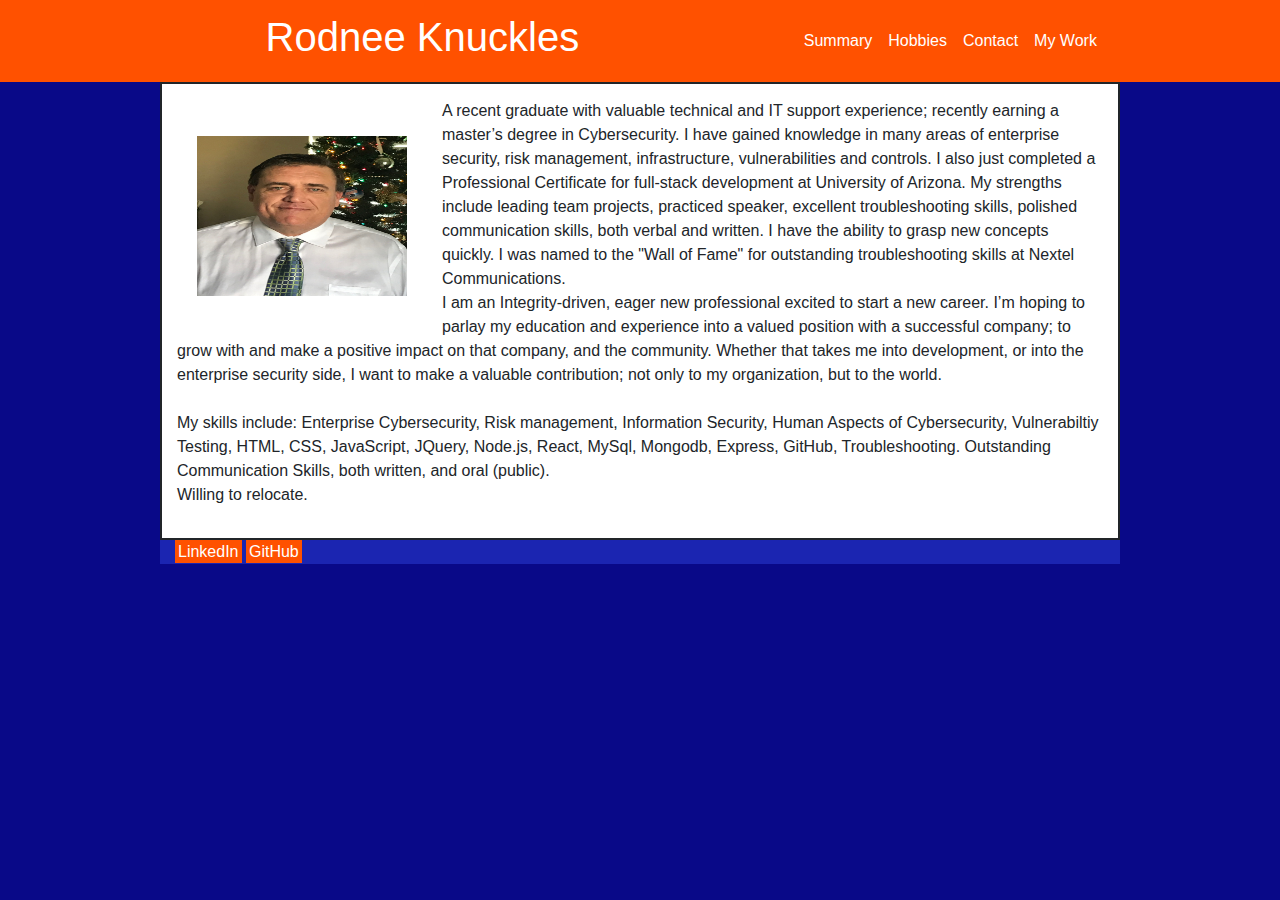
<file: index.html>
<!DOCTYPE html>
<html lang="en">

<head>
  <meta charset="utf-8">
  <title>Contact Me</title>
  <link rel="stylesheet" href="https://cdnjs.cloudflare.com/ajax/libs/twitter-bootstrap/4.0.0/css/bootstrap.min.css" />
  <script type="text/javascript" src="https://cdnjs.cloudflare.com/ajax/libs/jquery/3.2.1/jquery.min.js"></script>

  <link rel="stylesheet" href="assets/style.css" />
</head>

<body>


        <nav class="navbar navbar-expand-lg">
                <a class="navbar-brand" href="mepic.html">
                    <h1>Rodnee Knuckles</h1>
                </a>
                <button class="navbar-toggler" type="button" data-toggle="collapse" data-target="#navbarNavAltMarkup"
                    aria-controls="navbarNavAltMarkup" aria-expanded="false" aria-label="Toggle navigation">
                    <span class="navbar-toggler-icon"></span>
                </button>
                <div class="collapse navbar-collapse" id="navbarNavAltMarkup">
                    <div class="navbar-nav">
                        <a class="nav-item nav-link" href="index.html">Summary <span class="sr-only">(current)</span></a>
                        <a class="nav-item nav-link" href="hobbies.html">Hobbies</a>
                        <a class="nav-item nav-link" href="contact.html">Contact</a>
                        <a class="nav-item nav-link" href="work.html">My Work</a>
                    </div>
                </div>
            </nav>
        <div class="container">
            <div class="row" id="summary">
                    <p><img id="mainpic" src="images/mainpic.jpg" alt="Main Photo" style="width:250px;height:200px;margin-right:15px;">
                       A recent graduate with valuable technical and IT support experience; recently earning a master’s
                            degree in Cybersecurity. I have gained knowledge in many areas of enterprise security, risk
                            management, infrastructure, vulnerabilities and controls. I also just completed a Professional
                            Certificate for full-stack development at University of Arizona. My strengths include leading team projects, 
                            practiced speaker, excellent troubleshooting skills, polished communication skills, both verbal and written. 
                            I have the ability to grasp new concepts quickly. I was named to the "Wall of Fame" for outstanding 
                            troubleshooting skills at Nextel Communications.
                            <br>
                             I am an Integrity-driven, eager new professional 
                            excited to start a new career. I’m hoping to parlay my education and experience into a valued position 
                            with a successful company; to grow with and make a positive impact on that company, and the community. 
                            Whether that takes me into development, or into the enterprise security side, I want to make a valuable 
                            contribution; not only to my organization, but to the world.
                            <br>
                            <br>
                            My skills include:  Enterprise Cybersecurity, Risk management, Information Security, Human Aspects of Cybersecurity,
                            Vulnerabiltiy Testing, HTML, CSS, JavaScript, JQuery, Node.js, React, MySql, Mongodb, Express, GitHub, 
                            Troubleshooting.  Outstanding Communication Skills, both written, and oral (public).
                            <br>
                            Willing to relocate.
                    </p>
                    
            </div>
            <div class="row">
                <div class="col-sm-4">
                    <a class="button" id="linkedin" href="https://www.linkedin.com/in/rodneeknuckles/" target="_blank">LinkedIn</a>
                    <a class="button" id="github" href="https://github.com/rknucks" target="_blank">GitHub</a>

                </div>
            </div>
        </div>

        





</div>
</body>
</html>
</file>
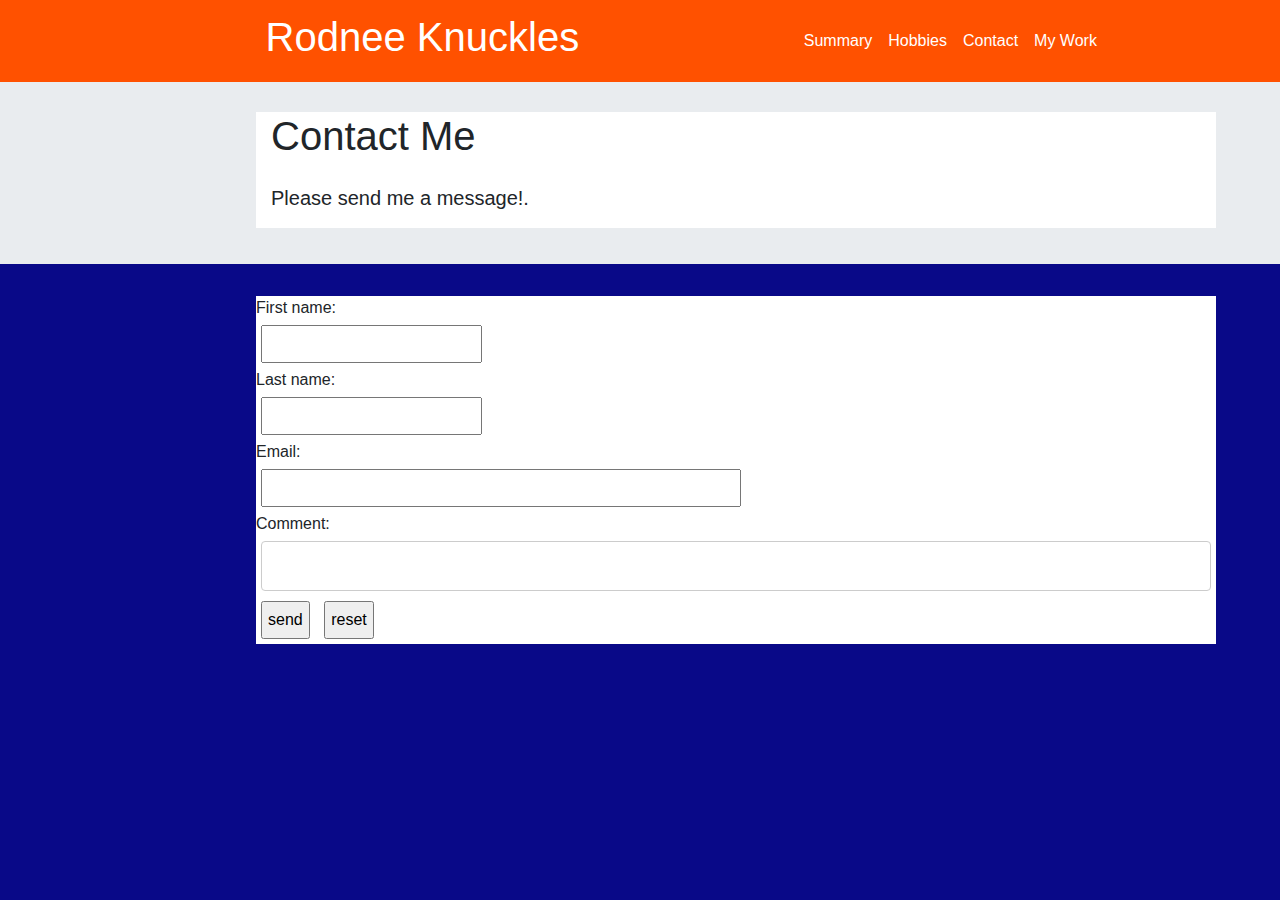
<file: contact.html>
<!DOCTYPE html>
<html lang="en">

<head>
    <meta charset="utf-8">
    <title>Contact Me</title>
    <link rel="stylesheet" href="https://cdnjs.cloudflare.com/ajax/libs/twitter-bootstrap/4.0.0/css/bootstrap.min.css" />
    <script type="text/javascript" src="https://cdnjs.cloudflare.com/ajax/libs/jquery/3.2.1/jquery.min.js"></script>
    
    
    <scrip type="text/javascript" src="https://ajax.googleapis.com/ajax/libs/jquery/1.12.4/jquery.min.js"></script>
    <link rel="stylesheet" type="text/css" href="https://maxcdn.bootstrapcdn.com/font-awesome/4.7.0/css/font-awesome.min.css">

    <link rel="stylesheet" href="assets/style.css" />
</head>

<body>


    <nav class="navbar navbar-expand-lg">
        <a class="navbar-brand" href="mepic.html">
            <h1>Rodnee Knuckles</h1>
        </a>
        <button class="navbar-toggler" type="button" data-toggle="collapse" data-target="#navbarNavAltMarkup"
            aria-controls="navbarNavAltMarkup" aria-expanded="false" aria-label="Toggle navigation">
            <span class="navbar-toggler-icon"></span>
        </button>
        <div class="collapse navbar-collapse" id="navbarNavAltMarkup">
            <div class="navbar-nav">
                <a class="nav-item nav-link" href="index.html">Summary <span class="sr-only">(current)</span></a>
                <a class="nav-item nav-link" href="hobbies.html">Hobbies</a>
                <a class="nav-item nav-link" href="contact.html">Contact</a>
                <a class="nav-item nav-link" href="work.html">My Work</a>
            </div>
        </div>
    </nav>

    <div class="jumbotron jumbotron-fluid">
        <div class="section">
            <h1 class="display-6">Contact Me</h1>
            <p class="lead">Please send me a message!.</p>
        </div>

    </div>
    
            <form id="contact" action="MAILTO:rodneeknuckles@yahoo.com" method="POST" enctype="text/plain">
                First name:<br>
                    <input type="text" name="firstname"><br>
                Last name:<br>
                    <input type="text" name="lastname"><br>
                Email:<br>
                <input type="text" id="mail" name="email"><br>
                Comment:<br>
                <input type="text" id="comment" name="message" size="50"><br>

                <input type="submit" value="send">
                <input type="reset" value="reset">


            </form>
    


    </div>
    <script src="assets/port.js"></script>
</body>

</html>
</file>
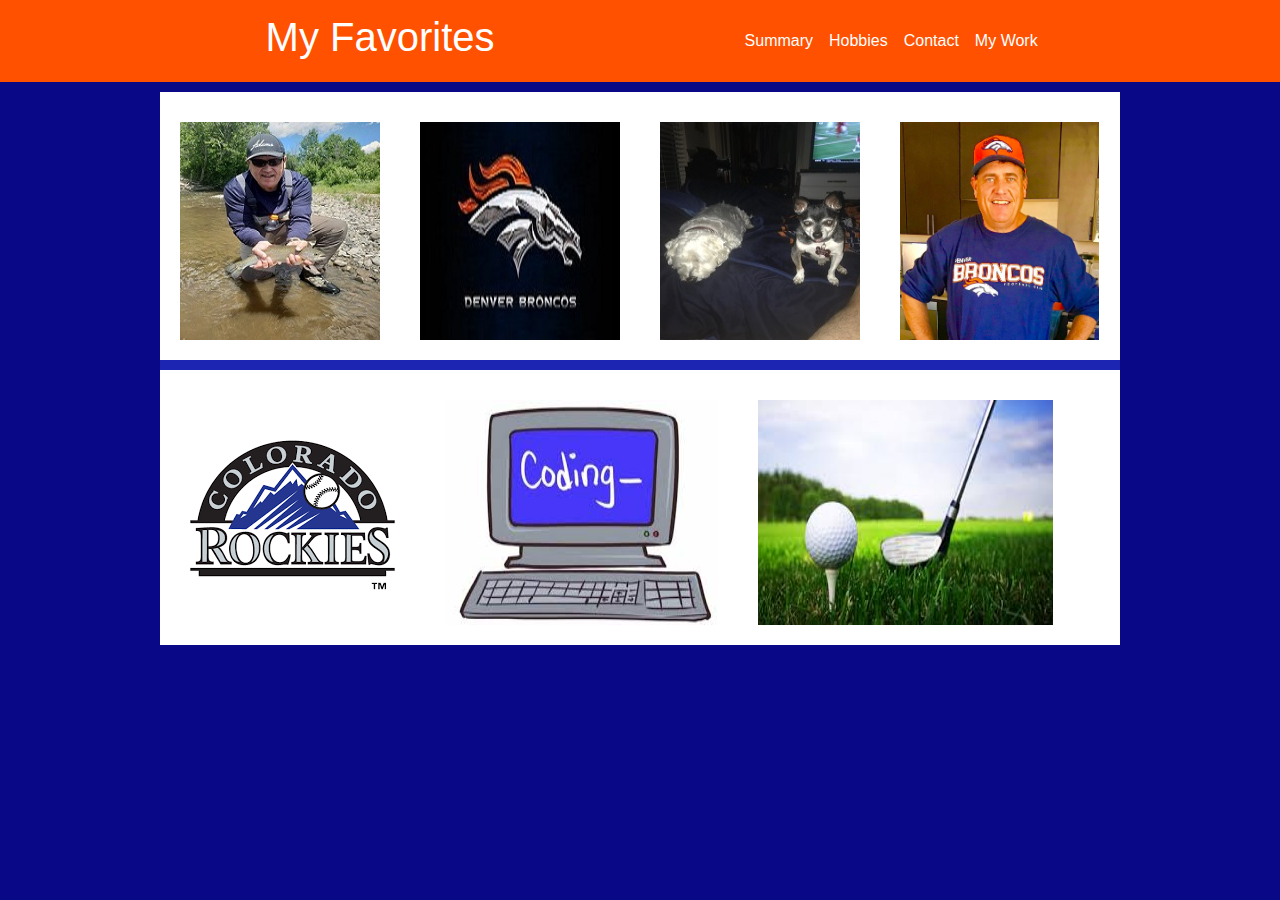
<file: hobbies.html>
<!DOCTYPE html>
<html lang="en">

<head>
  <meta charset="utf-8">
  <title>Contact Me</title>
  <link rel="stylesheet" href="https://cdnjs.cloudflare.com/ajax/libs/twitter-bootstrap/4.0.0/css/bootstrap.min.css" />
  <script type="text/javascript" src="https://cdnjs.cloudflare.com/ajax/libs/jquery/3.2.1/jquery.min.js"></script>

  <link rel="stylesheet" href="assets/style.css" />
</head>

<body>


        <nav class="navbar navbar-expand-lg">
                <a class="navbar-brand" href="mepic.html">
                    <h1>My Favorites</h1>
                </a>
                <button class="navbar-toggler" type="button" data-toggle="collapse" data-target="#navbarNavAltMarkup"
                    aria-controls="navbarNavAltMarkup" aria-expanded="false" aria-label="Toggle navigation">
                    <span class="navbar-toggler-icon"></span>
                </button>
                <div class="collapse navbar-collapse" id="navbarNavAltMarkup">
                    <div class="navbar-nav">
                        <a class="nav-item nav-link" href="index.html">Summary <span class="sr-only">(current)</span></a>
                        <a class="nav-item nav-link" href="hobbies.html">Hobbies</a>
                        <a class="nav-item nav-link" href="contact.html">Contact</a>
                        <a class="nav-item nav-link" href="work.html">My Work</a>
                    </div>
                </div>
            </nav>
        <div class="container">
            <div class="row" id="favs">
                <img src="images/MeCreekFish.jpg" alt="fishing">
                <img src="images/Broncos.jpg" alt="My Team">
                <img src="images/dogs.JPG" alt="My Dogs">
                <img id="uni" src="images/meBroncos.jpg" alt="In Uniform">
            </div>
            <div class="row" id="favs">
                <img src="images/rockies.jpg" alt="My MLB Team">
                <img src="images/coding.jpg" alt="coding">
                <img src="images/hit.jpg" alt="golfing">



        </div>


        
</div>
</body>
</html>
</file>
<file: assets/style.css>
a:hover {
    background-color: #1b25b1;
}
.navbar-nav {
    margin-left: 30%;
    
}
.navbar {
    background-color: rgb(255, 81, 0);
    
}
body {
    background-color: rgb(9, 9, 136);
}
.nav-item {
    color: white;
}
.navbar-brand {
    margin-left: 20%;
    color: white;
}
.container {
    max-width: 960px;
    background-color: #1b25b1;
}
#mainpic {
   
    
    margin-top: 17px;
    float: left;
}
#summary {
    max-width: 960px;
    min-height: 325px;
    border: 2px solid;
    background-color: white;
}
p {
    padding: 15px;
}
#diploma {
    vertical-align: middle;
    border-style: none;
    margin-top: 50px;
    margin-left: 15%;
}
img {
    padding: 20px;
}
#favs {
    background-color: white;
    padding-top: 10px;
    margin-top: 10px;
}
#uni {
    height: 258px;
    width: 239px;
}
.section {
    background-color: white;
    max-width: 960px;
    margin-left: 20%;
}
.display-6 {
    margin-left: 15px;
}
#form {
    background-color: white;
    max-width: 960px;
    margin: auto;

}
input {
    padding: 5px;
    margin: 5px;
}
#contact {
    background-color: white;
    margin-left: 20%;
    max-width: 960px;
}
#send {
    background-color: rgb(255, 81, 0);
}
.jumbotron-fluid {
    padding-right: 0;
    padding-left: 0;
    border-radius: 0;
    height: 182px;
    padding-top: 30px;
}
#comment {
    width: 99%;
  padding: 12px;
  border: 1px solid #ccc;
  border-radius: 4px;
  resize: vertical;
}
#mail {
    width: 50%;
}
#linkedin {
    color: white;
    background-color: rgb(255, 81, 0);
    padding: 3px;
}
#github {
    color: white;
    background-color: rgb(255, 81, 0);
    padding: 3px;
}
#project {
    color: rgb(9, 9, 136);
    
    text-align: center;
    margin-left: 19px;
    width: 161px;
}
#imgClick {
    color: white;
    padding: 5px;
    border: 2px solid rgb(255, 81, 0);
}
#imgPlace {
    background-color: white;
    max-width: 960px;
    margin-left: 288px;
}
</file>
